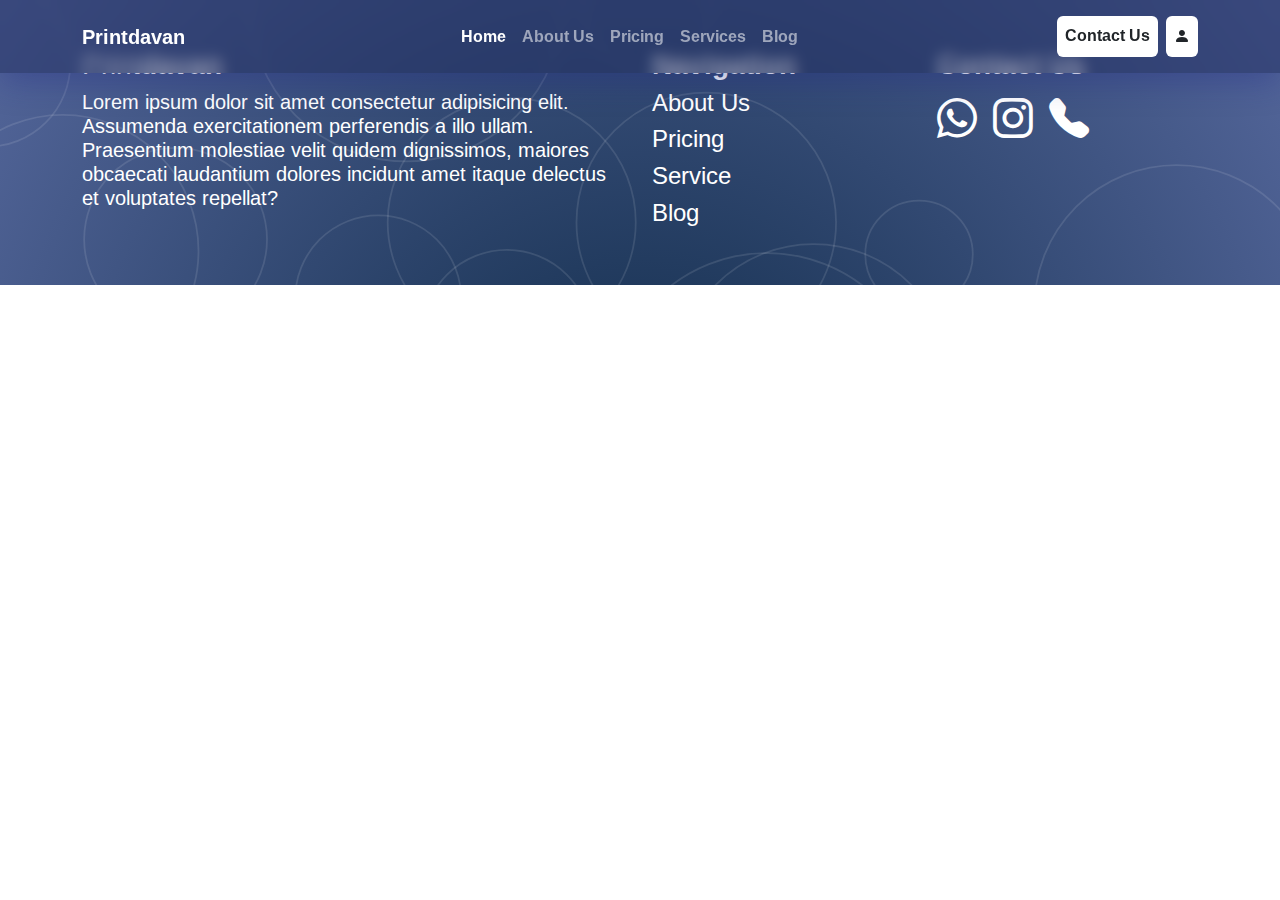
<file: about.html>
<!DOCTYPE html>
<html lang="en">
    <head>
        <meta charset="utf-8" />
        <meta name="viewport" content="width=device-width, initial-scale=1" />
        <title>About</title>
        <link rel="stylesheet" href="style.css" />
        <script src="script.js"></script>
        <link
            href="https://cdn.jsdelivr.net/npm/bootstrap@5.3.3/dist/css/bootstrap.min.css"
            rel="stylesheet"
            integrity="sha384-QWTKZyjpPEjISv5WaRU9OFeRpok6YctnYmDr5pNlyT2bRjXh0JMhjY6hW+ALEwIH"
            crossorigin="anonymous"
        />
        <link
            rel="stylesheet"
            href="https://cdn.jsdelivr.net/npm/swiper@11/swiper-bundle.min.css"
        />
    </head>
    <body>
        <!-- navbar -->
        <nav
            class="navbar navbar-expand-lg bg-nav fw-bolder navbar-dark py-lg-3 fixed-top"
        >
            <div class="container">
                <a class="navbar-brand" href="#">Print<b>davan</b></a>
                <button
                    class="navbar-toggler"
                    type="button"
                    data-bs-toggle="collapse"
                    data-bs-target="#navbarNavAltMarkup"
                    aria-controls="navbarNavAltMarkup"
                    aria-expanded="false"
                    aria-label="Toggle navigation"
                >
                    <span class="navbar-toggler-icon"></span>
                </button>
                <div class="collapse navbar-collapse" id="navbarNavAltMarkup">
                    <div class="navbar-nav mx-auto">
                        <a class="nav-link active" aria-current="page" href="#"
                            >Home</a
                        >

                        <a class="nav-link" href="#">About Us</a>
                        <a class="nav-link" href="#">Pricing</a>
                        <a class="nav-link" href="#">Services</a>
                        <a class="nav-link" href="#">Blog</a>
                    </div>
                    <div class="wrapper d-flex gap-2">
                        <a
                            class="nav-link p-2 rounded-2 color bg-white"
                            href="#"
                            >Contact Us</a
                        >
                        <a
                            class="nav-link p-2 rounded-2 color bg-white"
                            href="#"
                            ><i class="bi bi-person-fill"></i
                        ></a>
                    </div>
                </div>
            </div>
        </nav>
        <!-- end navbar -->

        <!-- about -->
        <template id="about">
            <!-- banner -->
            <section class="banner bg-section1">
                <div class="display-2 text-white">
                    About Print<span class="fw-bold">davan</span>
                </div>
            </section>
            <!-- end banner -->

            <section class="main-about parallax">
                <div class="container">
                    <div class="row">
                        <div class="col-12 col-md-6 align-content-center">
                            <h1 class="fw-bold color3 text-shadow">
                                Who We Are
                            </h1>
                            <h5 class="color3 text-shadow lh-sm">
                                Printdavan is a leading printing service
                                provider committed to delivering high-quality
                                print solutions for individuals, businesses, and
                                organizations. Founded with a passion for
                                precision and creativity, we take pride in being
                                the go-to partner for all your printing needs.
                            </h5>
                        </div>
                        <div class="col-12 col-md-6">
                            <img
                                class="img-fluid"
                                src="https://www.gamelab.id/uploads/report/project_19996/19996_20241218_153015.png"
                                alt="Company"
                            />
                        </div>
                        <div class="col-12">
                            <h1
                                class="fw-bold color3 text-shadow text-center fst-italic"
                            >
                                "Your Trusted Printing Partner for Every Need"
                            </h1>
                        </div>
                    </div>
                </div>

                <div class="wrapper bg-section1 my-5">
                    <div class="container">
                        <div class="row rounded-3">
                            <div class="col-12 col-md-6">
                                <img
                                    class="img-fluid"
                                    src="https://www.gamelab.id/uploads/report/project_19996/19996_20241218_153015.png"
                                    alt="Company"
                                />
                            </div>
                            <div class="col-12 col-md-6 align-content-center">
                                <h1
                                    class="fw-bold text-white text-shadow text-end"
                                >
                                    Our Mission & Vision
                                </h1>
                                <h5
                                    class="text-white text-shadow lh-sm text-end"
                                >
                                    To provide innovative, reliable, and
                                    eco-friendly printing services that help our
                                    clients bring their ideas to life. To be the
                                    top choice in the printing industry by
                                    consistently exceeding customer expectations
                                    through quality and service excellence.
                                </h5>
                            </div>
                        </div>
                    </div>
                </div>

                <div class="container">
                    <div class="row">
                        <div class="col-12">
                            <h1 class="fw-bold color3 text-shadow text-center">
                                Why Choose Printdavan?
                            </h1>
                            <div
                                class="wrapper d-flex flex-column row-gap-3 ps-5 my-5 py-5 border border-3 rounded-3 border-primary-subtle"
                            >
                                <h2
                                    class="p-2 rounded-3 hoverBtn text-shadow lh-sm color3"
                                >
                                    <b>Experienced Team:</b> Our experts bring
                                    years of experience to every project.
                                </h2>
                                <h2
                                    class="p-2 rounded-3 hoverBtn text-shadow lh-sm color3"
                                >
                                    <b>Top-Notch Equipment:</b> We use advanced
                                    technology to ensure perfect results.
                                </h2>
                                <h2
                                    class="p-2 rounded-3 hoverBtn text-shadow lh-sm color3"
                                >
                                    <b>Customer-Centric Approach:</b> Your
                                    satisfaction is our top priority.
                                </h2>
                                <h2
                                    class="p-2 rounded-3 hoverBtn text-shadow lh-sm color3"
                                >
                                    <b>Eco-Friendly Practices:</b> We are
                                    committed to sustainable and environmentally
                                    responsible printing.
                                </h2>
                            </div>
                        </div>
                    </div>
                </div>
            </section>
        </template>
        <!-- end about -->

        <!-- footer -->
        <footer class="bg-section1 py-5">
            <div class="container">
                <div class="row text-white row-gap-4">
                    <div class="col-12 col-md-6">
                        <h3>Print<b>davan</b></h3>
                        <h5 class="pb-0">
                            Lorem ipsum dolor sit amet consectetur adipisicing
                            elit. Assumenda exercitationem perferendis a illo
                            ullam. Praesentium molestiae velit quidem
                            dignissimos, maiores obcaecati laudantium dolores
                            incidunt amet itaque delectus et voluptates
                            repellat?
                        </h5>
                    </div>
                    <div class="col-6 col-md-3">
                        <h3 class="fw-bolder">Navigation</h3>
                        <div class="wrapper d-flex flex-column">
                            <a
                                href="#"
                                class="text-white h4 text-decoration-none"
                                >About Us</a
                            >
                            <a
                                href="#"
                                class="text-white h4 text-decoration-none"
                                >Pricing</a
                            >
                            <a
                                href="#"
                                class="text-white h4 text-decoration-none"
                                >Service</a
                            >
                            <a
                                href="#"
                                class="text-white h4 text-decoration-none"
                                >Blog</a
                            >
                        </div>
                    </div>
                    <div class="col-6 col-md-3">
                        <h3 class="fw-bolder">Contact Us</h3>
                        <div class="socmed d-flex gap-3">
                            <a href="">
                                <i class="bi bi-whatsapp fs-1 text-white"></i>
                            </a>
                            <a href="">
                                <i class="bi bi-instagram fs-1 text-white"></i>
                            </a>
                            <a href="">
                                <i
                                    class="bi bi-telephone-fill fs-1 text-white"
                                ></i>
                            </a>
                        </div>
                    </div>
                </div>
            </div>
        </footer>
        <!-- end footer -->

        <script
            src="https://cdn.jsdelivr.net/npm/bootstrap@5.3.3/dist/js/bootstrap.bundle.min.js"
            integrity="sha384-YvpcrYf0tY3lHB60NNkmXc5s9fDVZLESaAA55NDzOxhy9GkcIdslK1eN7N6jIeHz"
            crossorigin="anonymous"
        ></script>
        <script src="https://cdn.jsdelivr.net/npm/swiper@11/swiper-bundle.min.js"></script>

        <!-- Initialize Swiper -->
        <script>
            var swiper = new Swiper(".mySwiper", {
                autoplay: {
                    delay: 3000,
                    disableOnInteraction: false,
                },
                pagination: {
                    el: ".swiper-pagination",
                    dynamicBullets: true,
                },
            });
        </script>
    </body>
</html>
</file>
<file: style.css>
/* font */
@import url("https://fonts.googleapis.com/css2?family=Arimo:ital,wght@0,400..700;1,400..700&display=swap");
/* icon */
@import url("https://cdn.jsdelivr.net/npm/bootstrap-icons@1.11.3/font/bootstrap-icons.min.css");

/* colors */
:root {
    --color1: #7c93c3;
    --color2: #55679c;
    --color3: #55679c;
    --color4: #1e2a5e;
    --color5: #e1d7b7;
}

.color1 {
    color: var(--color1) !important;
}

.bg1 {
    background-color: var(--color1) !important;
}

.color2 {
    color: var(--color2) !important;
}

.bg2 {
    background-color: var(--color2) !important;
}

.color3 {
    color: var(--color3) !important;
}

.bg3 {
    background-color: var(--color3) !important;
}

.color4 {
    color: var(--color4) !important;
}

.bg4 {
    background-color: var(--color4) !important;
}

.color5 {
    color: var(--color5) !important;
}

.bg5 {
    background-color: var(--color5) !important;
}

/* end color */

* {
    font-family: "Arimo", serif;
}

/* nav */
.bg-nav {
    background: rgba(30, 42, 94, 0.5);
    box-shadow: 0 8px 32px 0 rgba(31, 38, 135, 0.37);
    backdrop-filter: blur(7px);
    -webkit-backdrop-filter: blur(7px);
}
/* end nav */

/* home */
/* hero */
.hero {
    background: #74ebd5; /* fallback for old browsers */
    background: -webkit-linear-gradient(
        to right,
        #acb6e5,
        #74ebd5
    ); /* Chrome 10-25, Safari 5.1-6 */
    background: linear-gradient(
        to right,
        #acb6e5,
        #e1d7b7
    ); /* W3C, IE 10+/ Edge, Firefox 16+, Chrome 26+, Opera 12+, Safari 7+ */
}
/* end hero */

/* feature */
.bg-feature {
    background-color: #55679c;
}
/* end feature */

/* utlz */

.text-justify {
    text-align: justify;
    text-justify: auto;
}

.parallax {
    background-image: url("data:image/svg+xml,%3csvg xmlns='http://www.w3.org/2000/svg' version='1.1' xmlns:xlink='http://www.w3.org/1999/xlink' xmlns:svgjs='http://svgjs.dev/svgjs' width='1440' height='800' preserveAspectRatio='none' viewBox='0 0 1440 800'%3e%3cg mask='url(%26quot%3b%23SvgjsMask1286%26quot%3b)' fill='none'%3e%3cpath d='M173.74 139.6L300.19 212.6L300.19 358.6L173.74 431.6L47.3 358.6L47.3 212.6zM47.3 796.6L173.74 869.6L173.74 1015.6L47.3 1088.6L-79.14 1015.6L-79.14 869.6zM300.19 -79.4L426.63 -6.4L426.63 139.6L300.19 212.6L173.74 139.6L173.74 -6.4zM300.19 796.6L426.63 869.6L426.63 1015.6L300.19 1088.6L173.74 1015.6L173.74 869.6zM1185.29 577.6L1311.73 650.6L1311.73 796.6L1185.29 869.6L1058.85 796.6L1058.85 650.6zM1311.73 358.6L1438.18 431.6L1438.18 577.6L1311.73 650.6L1185.29 577.6L1185.29 431.6zM1311.73 796.6L1438.18 869.6L1438.18 1015.6L1311.73 1088.6L1185.29 1015.6L1185.29 869.6z' stroke='rgba(33%2c 102%2c 170%2c 0.43)' stroke-width='2'%3e%3c/path%3e%3cpath d='M48.17 -127.87L209.26 -34.87L209.26 151.13L48.17 244.13L-112.92 151.13L-112.92 -34.87zM209.26 709.13L370.34 802.13L370.34 988.13L209.26 1081.13L48.17 988.13L48.17 802.13zM692.51 430.13L853.6 523.13L853.6 709.13L692.51 802.13L531.43 709.13L531.43 523.13zM853.6 709.13L1014.68 802.13L1014.68 988.13L853.6 1081.13L692.51 988.13L692.51 802.13zM1175.77 151.13L1336.85 244.13L1336.85 430.13L1175.77 523.13L1014.68 430.13L1014.68 244.13zM1175.77 709.13L1336.85 802.13L1336.85 988.13L1175.77 1081.13L1014.68 988.13L1014.68 802.13zM1336.85 -127.87L1497.94 -34.87L1497.94 151.13L1336.85 244.13L1175.77 151.13L1175.77 -34.87z' stroke='rgba(0%2c 0%2c 0%2c 0.28)' stroke-width='2'%3e%3c/path%3e%3c/g%3e%3cdefs%3e%3cmask id='SvgjsMask1286'%3e%3crect width='1440' height='800' fill='white'%3e%3c/rect%3e%3c/mask%3e%3c/defs%3e%3c/svg%3e");
    background-attachment: fixed;
    background-position: center;
    background-repeat: no-repeat;
    background-size: cover;
}

.glass {
    background: rgba(30, 42, 94, 0.5);
    box-shadow: 0 8px 32px 0 rgba(31, 38, 135, 0.37);
    backdrop-filter: blur(7px);
    -webkit-backdrop-filter: blur(7px);
}

.hoverBtn:hover {
    filter: grayscale(100%);
    background-color: gray !important;
    transition: all 0.3s;
    cursor: pointer;
}

.text-shadow {
    text-shadow: 3px 3px 10px rgba(0, 0, 0, 0.1);
}

.swiper {
    width: 100%;
    height: 100%;
}

.swiper-slide {
    text-align: center;
    font-size: 18px;
    display: flex;
    justify-content: center;
    align-items: center;
}

.swiper-slide img {
    display: block;
    width: 100%;
    height: 100%;
    object-fit: cover;
}
/* end parallax */

/* collaboration */
.brand {
    max-height: 96px;
    margin: 10px;
    padding: 16px;
}

.brand:hover {
}

.bg-card {
    background: #36d1dc; /* fallback for old browsers */
    background: -webkit-linear-gradient(
        to right,
        #5b86e5,
        #36d1dc
    ); /* Chrome 10-25, Safari 5.1-6 */
    background: linear-gradient(
        to right,
        #5b86e5,
        #36d1dc
    ); /* W3C, IE 10+/ Edge, Firefox 16+, Chrome 26+, Opera 12+, Safari 7+ */
}
/* end collaboration */

/* home-services */
.bg-section1 {
    background-image: url("data:image/svg+xml,%3csvg xmlns='http://www.w3.org/2000/svg' version='1.1' xmlns:xlink='http://www.w3.org/1999/xlink' xmlns:svgjs='http://svgjs.dev/svgjs' width='1440' height='560' preserveAspectRatio='none' viewBox='0 0 1440 560'%3e%3cg clip-path='url(%26quot%3b%23SvgjsClipPath1689%26quot%3b)' fill='none'%3e%3crect width='1440' height='560' x='0' y='0' fill='url(%26quot%3b%23SvgjsRadialGradient1690%26quot%3b)'%3e%3c/rect%3e%3ccircle r='93.335' cx='-14.32' cy='71.55' stroke='white' stroke-opacity='0.11' stroke-width='2'%3e%3c/circle%3e%3ccircle r='93.335' cx='425.47' cy='335.5' stroke='white' stroke-opacity='0.11' stroke-width='2'%3e%3c/circle%3e%3ccircle r='93.335' cx='706.7' cy='750.39' stroke='white' stroke-opacity='0.11' stroke-width='2'%3e%3c/circle%3e%3ccircle r='176.19' cx='456.99' cy='5.24' stroke='white' stroke-opacity='0.11' stroke-width='2'%3e%3c/circle%3e%3ccircle r='60.475' cx='1033.91' cy='286.09' stroke='white' stroke-opacity='0.11' stroke-width='2'%3e%3c/circle%3e%3ccircle r='139.545' cx='575.68' cy='249.89' stroke='white' stroke-opacity='0.11' stroke-width='2'%3e%3c/circle%3e%3ccircle r='177.005' cx='862.78' cy='461.51' stroke='white' stroke-opacity='0.11' stroke-width='2'%3e%3c/circle%3e%3ccircle r='154.775' cx='915.19' cy='429.17' stroke='white' stroke-opacity='0.11' stroke-width='2'%3e%3c/circle%3e%3ccircle r='72.235' cx='727.99' cy='3.86' stroke='white' stroke-opacity='0.11' stroke-width='2'%3e%3c/circle%3e%3ccircle r='152.84' cx='70.47' cy='282' stroke='white' stroke-opacity='0.11' stroke-width='2'%3e%3c/circle%3e%3ccircle r='95.545' cx='570.26' cy='376.51' stroke='white' stroke-opacity='0.11' stroke-width='2'%3e%3c/circle%3e%3ccircle r='146.015' cx='794.55' cy='250.1' stroke='white' stroke-opacity='0.11' stroke-width='2'%3e%3c/circle%3e%3ccircle r='160.11' cx='1323.8' cy='345.78' stroke='white' stroke-opacity='0.11' stroke-width='2'%3e%3c/circle%3e%3ccircle r='102.845' cx='197.53' cy='269.13' stroke='white' stroke-opacity='0.11' stroke-width='2'%3e%3c/circle%3e%3c/g%3e%3cdefs%3e%3cclipPath id='SvgjsClipPath1689'%3e%3crect width='1440' height='560' x='0' y='0'%3e%3c/rect%3e%3c/clipPath%3e%3cradialGradient cx='50%25' cy='100%25' r='912.14' gradientUnits='userSpaceOnUse' id='SvgjsRadialGradient1690'%3e%3cstop stop-color='%230e2a47' offset='0'%3e%3c/stop%3e%3cstop stop-color='rgba(85%2c 103%2c 156%2c 1)' offset='1'%3e%3c/stop%3e%3c/radialGradient%3e%3c/defs%3e%3c/svg%3e");
    background-size: cover;
    width: 100%; /* Pastikan width diatur */
}
.img-size {
    max-height: 36rem;
}
/* end home-services */

/* faq */
.accordion {
}
/* end faq */
/* end home */

/* page about */
.banner {
    height: 50vh;
    display: flex;
    justify-content: center;
    align-items: center;
}
/* end page about */
</file>
